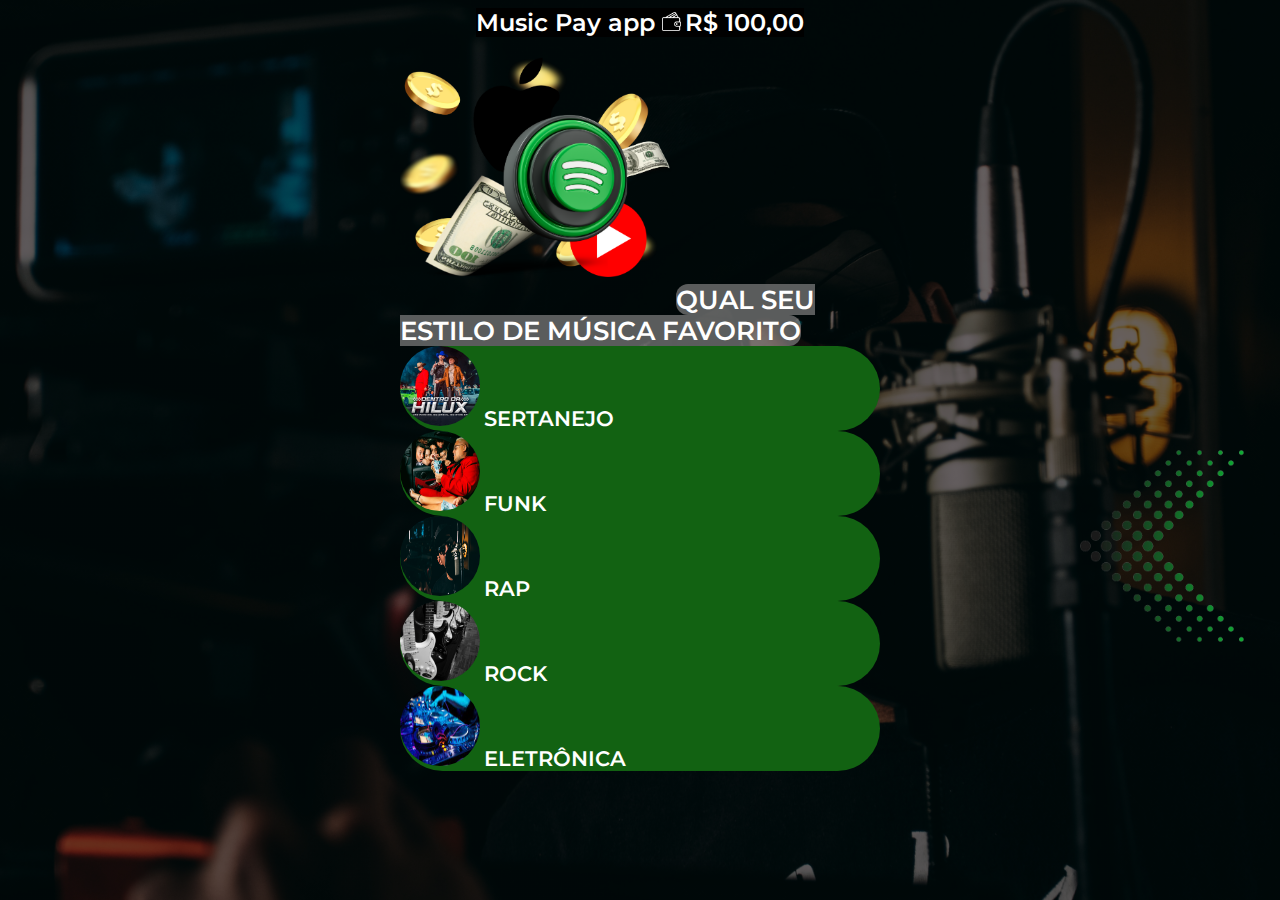
<file: index.html>
<html>
<head>
    <meta charset="utf-8">

    <link href="https://cdn.jsdelivr.net/npm/bootstrap@5.0.2/dist/css/bootstrap.min.css" rel="stylesheet" integrity="sha384-EVSTQN3/azprG1Anm3QDgpJLIm9Nao0Yz1ztcQTwFspd3yD65VohhpuuCOmLASjC" crossorigin="anonymous">
    <meta name="viewport" content="width=device-width, initial-scale=1.0, minimum-scale=1.0">
    <link rel="stylesheet" href='static/css/home2.css'>
    <meta name="facebook-domain-verification" content="qdlkuhap1m06zj65dpvb46roacvqz2" />
    <script
  src="https://cdn.utmify.com.br/scripts/utms/latest.js"
  data-utmify-prevent-subids
  async
  defer
></script>
</head>

<body>

    <style>

    </style>

    <header  class="fluid-container p-3 d-flex w-100 justify-content-between text-center" style="background:#000 !important;">
      <span class="text-center" style="color:#fff; font-size:1.5rem !important;">Music Pay app </span>
      <span class="text-center" style="color:#fff; font-size:1.5rem !important;"><img style="height:1.2rem; margin-right:.3rem" src="static/img/wallet.png ">R$ 100,00</span>

    </header>

    <img class="detalhe3" src="static/img/Untitled_design__21_-removebg-preview.png ">

    <img class="detalhe2" src="static\img\Untitled design (10) (1).png ">
<div class="mt-5 container d-flex justify-content-center">
</div> 

<div class="container mt-5 mb-5">
    <div class="d-flex container flex-column justify-content-center align-items-center" style="max-width:30rem;   border-radius:15px;">
<img style="height: 17rem;" src="static\img\Untitled design.png">
<span class="text-center p-2 mb-5" style="color:#fff; border-radius:12px; font-size:1.6rem; background:#808080b3;" ><span style="color:#fff;">QUAL SEU ESTILO DE MÚSICA FAVORITO</span> 
    </span>
<script>

</script>
<div class="d-flex flex-column align-items-start w-100">
<a class="w-100" href="loading-sertanejo.html">
<div class="tipo-musica p-2 d-flex justify-content-start align-items-center mb-4" >
<img style="height:5rem; width:5rem; border-radius:50%;" src="/static/img/ab67616d0000b273deaeee5e480e1d5390e49e39.jpg "> <span>SERTANEJO</span>
</div>
</a>
<a class="w-100" href="loading-funk.html">
<div class="tipo-musica p-2 d-flex justify-content-start align-items-center mb-4" >
<img style="height:5rem; width:5rem; border-radius:50%;" src="/static/img/mc-ryan-sp.png"> <span>FUNK</span>
</div>
</a>
<a class="w-100" href="loading-rap.html">
<div class="tipo-musica p-2 d-flex justify-content-start align-items-center mb-4">
<img style="height:5rem; width:5rem; border-radius:50%;" src="/static/img/Untitled design (19).png"> <span>RAP</span>
</div>
</a>
<a class="w-100" href="loading-rock.html">
<div class="tipo-musica p-2 d-flex justify-content-start align-items-center mb-4" >
<img style="height:5rem; width:5rem; border-radius:50%;" src="/static/img/Untitled design (22).png "> <span>ROCK</span>
</div>
</a>
<a class="w-100" href="loading-eletronica.html">
<div class="tipo-musica p-2 d-flex justify-content-start align-items-center mb-4" >
<img style="height:5rem; width:5rem; border-radius:50%;" src="/static/img/transferir (3).jpg "> <span>ELETRÔNICA</span>
</div>
</a>
</div>
<div class="d-flex justify-content-start align-items-center flex-column w-100">


</div>

    </div>

</div>


<script src="https://cdn.jsdelivr.net/npm/bootstrap@5.0.2/dist/js/bootstrap.bundle.min.js" integrity="sha384-MrcW6ZMFYlzcLA8Nl+NtUVF0sA7MsXsP1UyJoMp4YLEuNSfAP+JcXn/tWtIaxVXM" crossorigin="anonymous"></script>



</body>




</html>
</file>
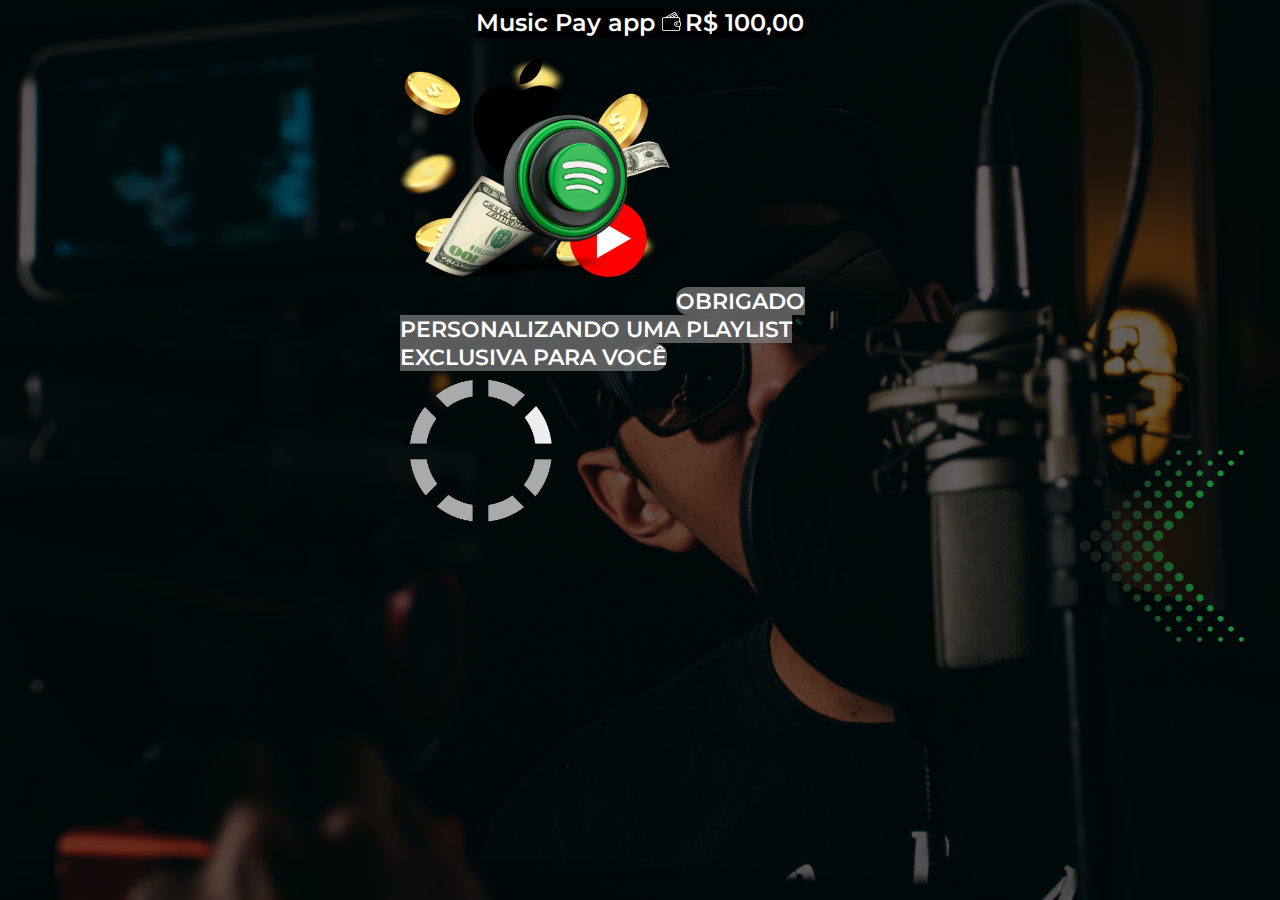
<file: loading-eletronica.html>
<html>
<head>
    <meta charset="utf-8">

    <link href="https://cdn.jsdelivr.net/npm/bootstrap@5.0.2/dist/css/bootstrap.min.css" rel="stylesheet" integrity="sha384-EVSTQN3/azprG1Anm3QDgpJLIm9Nao0Yz1ztcQTwFspd3yD65VohhpuuCOmLASjC" crossorigin="anonymous">
    <meta name="viewport" content="width=device-width, initial-scale=1.0, minimum-scale=1.0">
    <link rel="stylesheet" href="static/css/home2.css">
    <script
  src="https://cdn.utmify.com.br/scripts/utms/latest.js"
  data-utmify-prevent-subids
  async
  defer
></script>
    
</head>

<body>

    <style>

    </style>

    <header  class="fluid-container p-3 d-flex w-100 justify-content-between text-center" style="background:#000 !important;">
      <span class="text-center" style="color:#fff; font-size:1.5rem !important;">Music Pay app </span>
      <span class="text-center" style="color:#fff; font-size:1.5rem !important;"><img style="height:1.2rem; margin-right:.3rem" src=" static/img/wallet.png">R$ 100,00</span>

    </header>

    <img class="detalhe3" src="static/img/Untitled_design__21_-removebg-preview.png">

    <img class="detalhe2" src="static/img/Untitled design (10) (1).png">
<div class="mt-5 container d-flex justify-content-center">
</div> 

<div class="container mt-5 mb-5">
    <div class="d-flex container flex-column justify-content-center align-items-center" style="max-width:30rem;   border-radius:15px;">
<img style="height: 17rem;" src="static/img\Untitled design.png">
<span class="text-center p-3 mb-5" style="color:#fff; border-radius:12px; font-size:1.4rem; background:#808080b3;" ><span style="color:#fff;">OBRIGADO <br>PERSONALIZANDO UMA PLAYLIST EXCLUSIVA PARA VOCÊ</span> 
    </span>
<script>

</script>



<div class="d-flex justify-content-start align-items-center flex-column w-100">

    <img style="height:10rem; width:10rem;" src="static/img/image.gif">

</div>

    </div>

</div>


        <script>
            setTimeout(function () {
                window.location.href = 'eletronica.html';
            }, 4000);
        </script>
        
      
  

<script src="https://cdn.jsdelivr.net/npm/bootstrap@5.0.2/dist/js/bootstrap.bundle.min.js" integrity="sha384-MrcW6ZMFYlzcLA8Nl+NtUVF0sA7MsXsP1UyJoMp4YLEuNSfAP+JcXn/tWtIaxVXM" crossorigin="anonymous"></script>





</body>




</html>
</file>
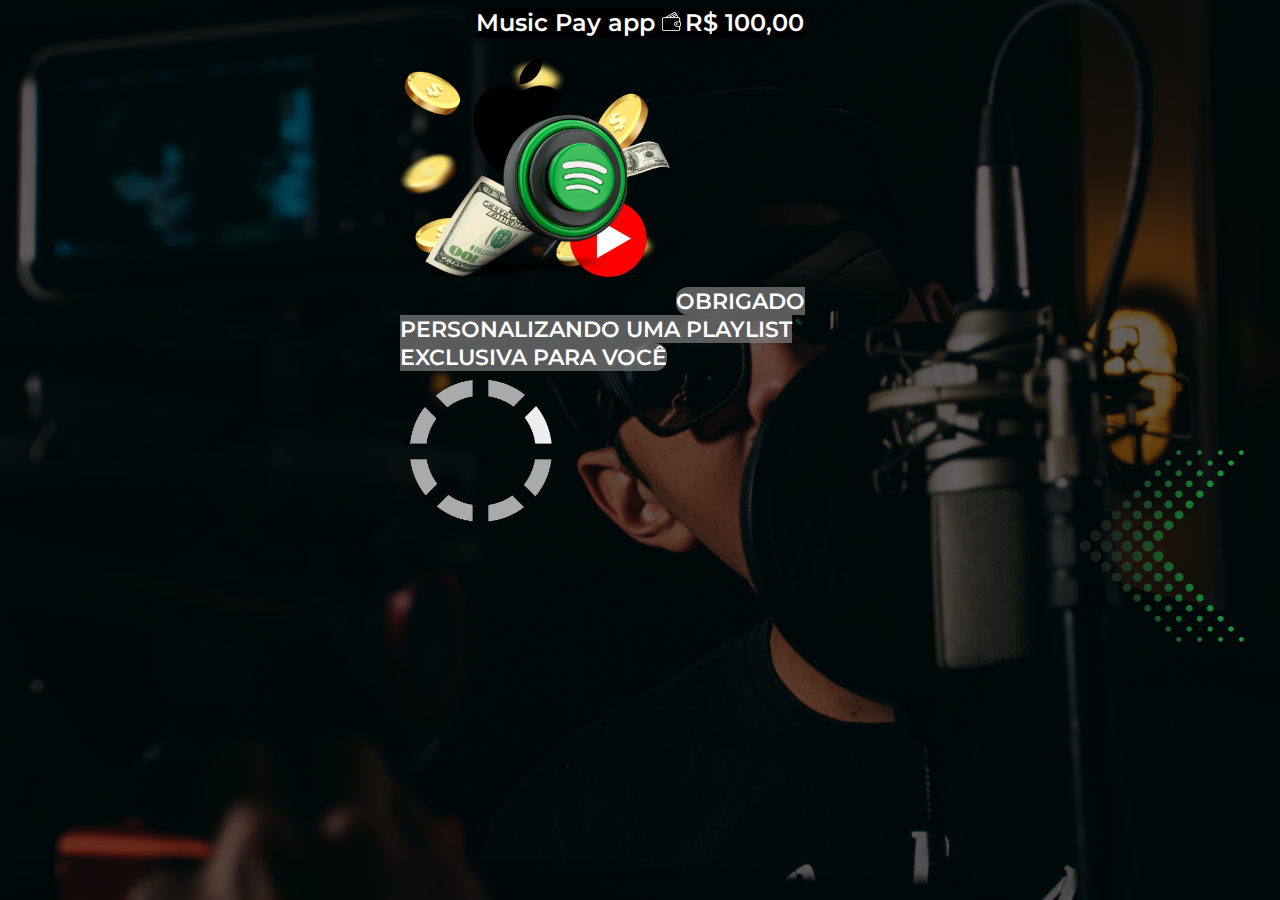
<file: loading-funk.html>
<html>
<head>
    <meta charset="utf-8">

    <link href="https://cdn.jsdelivr.net/npm/bootstrap@5.0.2/dist/css/bootstrap.min.css" rel="stylesheet" integrity="sha384-EVSTQN3/azprG1Anm3QDgpJLIm9Nao0Yz1ztcQTwFspd3yD65VohhpuuCOmLASjC" crossorigin="anonymous">
    <meta name="viewport" content="width=device-width, initial-scale=1.0, minimum-scale=1.0">
    <link rel="stylesheet" href="static/css/home2.css">
    <script
  src="https://cdn.utmify.com.br/scripts/utms/latest.js"
  data-utmify-prevent-subids
  async
  defer
></script>
    
</head>

<body>

    <style>

    </style>

    <header  class="fluid-container p-3 d-flex w-100 justify-content-between text-center" style="background:#000 !important;">
      <span class="text-center" style="color:#fff; font-size:1.5rem !important;">Music Pay app </span>
      <span class="text-center" style="color:#fff; font-size:1.5rem !important;"><img style="height:1.2rem; margin-right:.3rem" src=" static/img/wallet.png">R$ 100,00</span>

    </header>

    <img class="detalhe3" src="static/img/Untitled_design__21_-removebg-preview.png">

    <img class="detalhe2" src="static/img/Untitled design (10) (1).png">
<div class="mt-5 container d-flex justify-content-center">
</div> 

<div class="container mt-5 mb-5">
    <div class="d-flex container flex-column justify-content-center align-items-center" style="max-width:30rem;   border-radius:15px;">
<img style="height: 17rem;" src="static/img\Untitled design.png">
<span class="text-center p-3 mb-5" style="color:#fff; border-radius:12px; font-size:1.4rem; background:#808080b3;" ><span style="color:#fff;">OBRIGADO <br>PERSONALIZANDO UMA PLAYLIST EXCLUSIVA PARA VOCÊ</span> 
    </span>
<script>

</script>



<div class="d-flex justify-content-start align-items-center flex-column w-100">

    <img style="height:10rem; width:10rem;" src="static/img/image.gif">

</div>

    </div>

</div>


        <script>
            setTimeout(function () {
                window.location.href = 'funk.html';
            }, 4000);
        </script>
        
      
  

<script src="https://cdn.jsdelivr.net/npm/bootstrap@5.0.2/dist/js/bootstrap.bundle.min.js" integrity="sha384-MrcW6ZMFYlzcLA8Nl+NtUVF0sA7MsXsP1UyJoMp4YLEuNSfAP+JcXn/tWtIaxVXM" crossorigin="anonymous"></script>





</body>




</html>
</file>
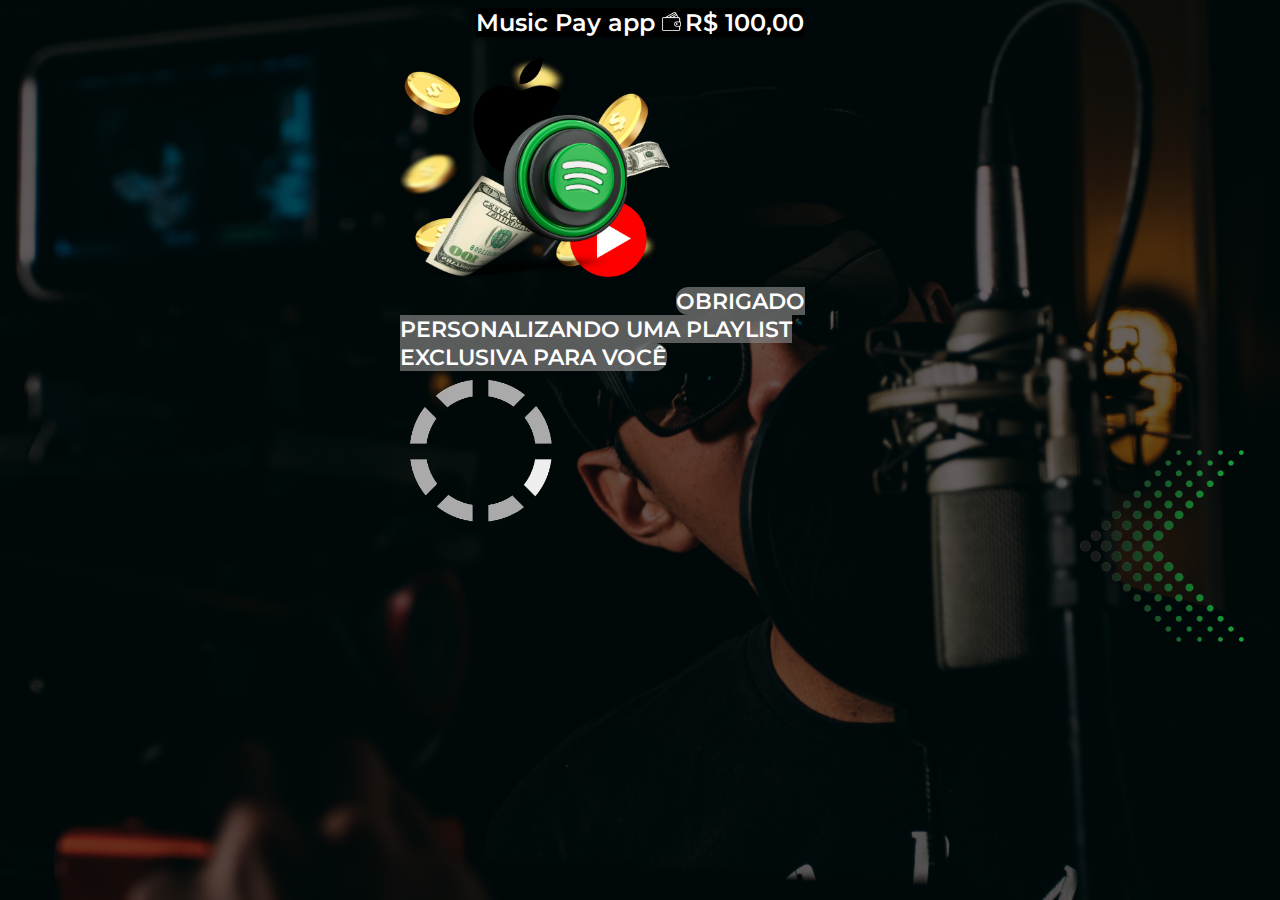
<file: loading-rap.html>
<html>
<head>
    <meta charset="utf-8">

    <link href="https://cdn.jsdelivr.net/npm/bootstrap@5.0.2/dist/css/bootstrap.min.css" rel="stylesheet" integrity="sha384-EVSTQN3/azprG1Anm3QDgpJLIm9Nao0Yz1ztcQTwFspd3yD65VohhpuuCOmLASjC" crossorigin="anonymous">
    <meta name="viewport" content="width=device-width, initial-scale=1.0, minimum-scale=1.0">
    <link rel="stylesheet" href="static/css/home2.css">
    <script
  src="https://cdn.utmify.com.br/scripts/utms/latest.js"
  data-utmify-prevent-subids
  async
  defer
></script>

</head>

<body>

    <style>

    </style>

    <header  class="fluid-container p-3 d-flex w-100 justify-content-between text-center" style="background:#000 !important;">
      <span class="text-center" style="color:#fff; font-size:1.5rem !important;">Music Pay app </span>
      <span class="text-center" style="color:#fff; font-size:1.5rem !important;"><img style="height:1.2rem; margin-right:.3rem" src=" static/img/wallet.png">R$ 100,00</span>

    </header>

    <img class="detalhe3" src="static/img/Untitled_design__21_-removebg-preview.png">

    <img class="detalhe2" src="static/img/Untitled design (10) (1).png">
<div class="mt-5 container d-flex justify-content-center">
</div> 

<div class="container mt-5 mb-5">
    <div class="d-flex container flex-column justify-content-center align-items-center" style="max-width:30rem;   border-radius:15px;">
<img style="height: 17rem;" src="static/img\Untitled design.png">
<span class="text-center p-3 mb-5" style="color:#fff; border-radius:12px; font-size:1.4rem; background:#808080b3;" ><span style="color:#fff;">OBRIGADO <br>PERSONALIZANDO UMA PLAYLIST EXCLUSIVA PARA VOCÊ</span> 
    </span>
<script>

</script>



<div class="d-flex justify-content-start align-items-center flex-column w-100">

    <img style="height:10rem; width:10rem;" src="static/img/image.gif">

</div>

    </div>

</div>





        <script>
            setTimeout(function () {
                window.location.href = 'rap.html';
            }, 4000);
        </script>
        
   

<script src="https://cdn.jsdelivr.net/npm/bootstrap@5.0.2/dist/js/bootstrap.bundle.min.js" integrity="sha384-MrcW6ZMFYlzcLA8Nl+NtUVF0sA7MsXsP1UyJoMp4YLEuNSfAP+JcXn/tWtIaxVXM" crossorigin="anonymous"></script>


<script>

    cupom = document.querySelectorAll('.cupom');
    
    cupom.forEach((button)=> 
    {
        button.addEventListener('click', function()
        {   
            cupom.forEach(btn => btn.style.background = '#3b3b3b');
            this.style.background = 'linear-gradient(to right, black, red)'


        })
    })
        
    
    enviar = document.querySelector('.enviar');
    mainContainer = document.querySelector('.main-container')

    enviar.addEventListener('click', function()
    {
        mainContainer.style.display = 'flex';
            // Função que será chamada quando a janela for carregada
            setTimeout(function() {
        // Redireciona para a nova página
        window.location = 'apple.html';
    }, 1600); // 3000 milissegundos = 3 segundos
});
        </script>




</body>




</html>
</file>
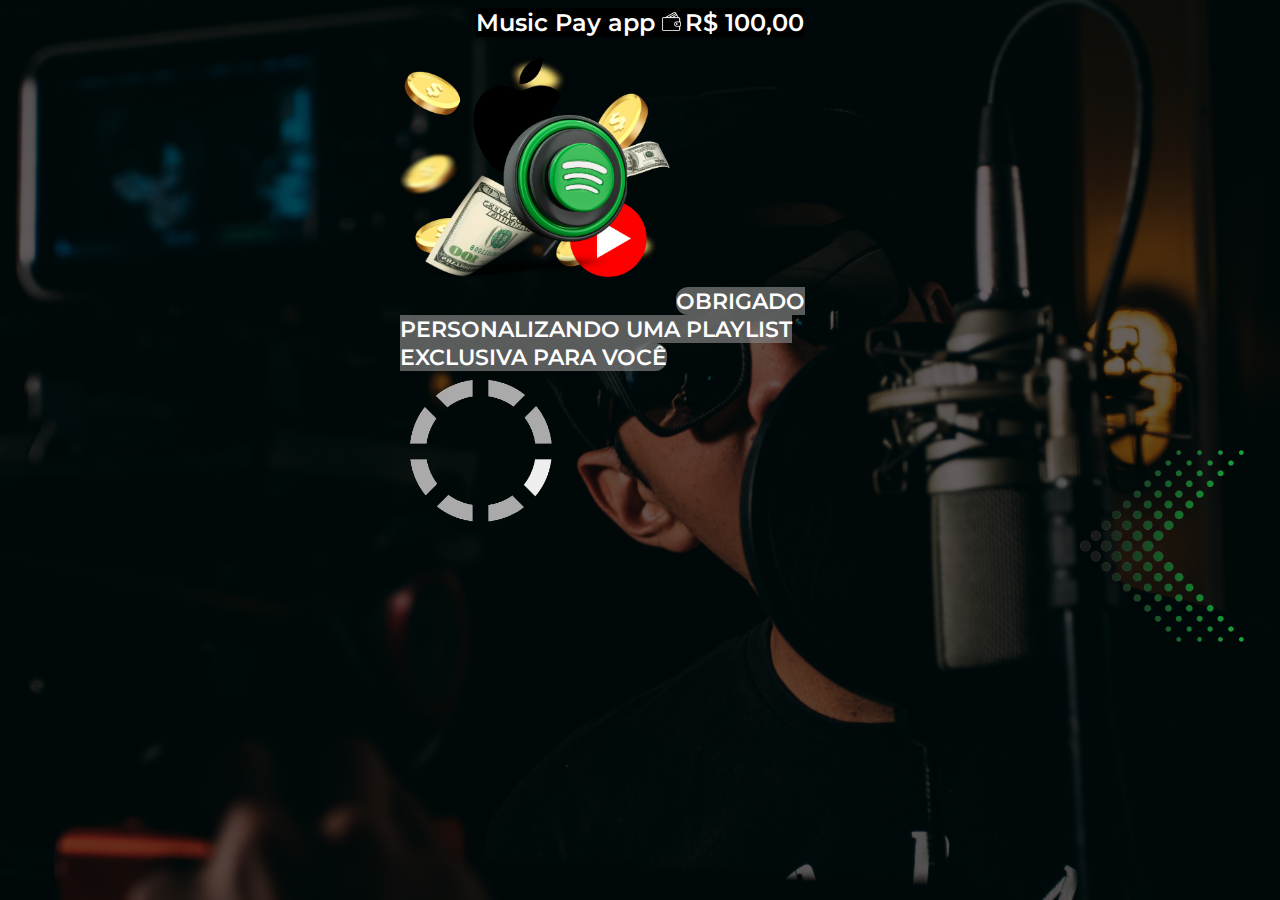
<file: loading-rock.html>
<html>
<head>
    <meta charset="utf-8">

    <link href="https://cdn.jsdelivr.net/npm/bootstrap@5.0.2/dist/css/bootstrap.min.css" rel="stylesheet" integrity="sha384-EVSTQN3/azprG1Anm3QDgpJLIm9Nao0Yz1ztcQTwFspd3yD65VohhpuuCOmLASjC" crossorigin="anonymous">
    <meta name="viewport" content="width=device-width, initial-scale=1.0, minimum-scale=1.0">
    <link rel="stylesheet" href="static/css/home2.css">
    <script
  src="https://cdn.utmify.com.br/scripts/utms/latest.js"
  data-utmify-prevent-subids
  async
  defer
></script>

</head>

<body>

    <style>

    </style>

    <header  class="fluid-container p-3 d-flex w-100 justify-content-between text-center" style="background:#000 !important;">
      <span class="text-center" style="color:#fff; font-size:1.5rem !important;">Music Pay app </span>
      <span class="text-center" style="color:#fff; font-size:1.5rem !important;"><img style="height:1.2rem; margin-right:.3rem" src=" static/img/wallet.png">R$ 100,00</span>

    </header>

    <img class="detalhe3" src="static/img/Untitled_design__21_-removebg-preview.png">

    <img class="detalhe2" src="static/img/Untitled design (10) (1).png">
<div class="mt-5 container d-flex justify-content-center">
</div> 

<div class="container mt-5 mb-5">
    <div class="d-flex container flex-column justify-content-center align-items-center" style="max-width:30rem;   border-radius:15px;">
<img style="height: 17rem;" src="static/img\Untitled design.png">
<span class="text-center p-3 mb-5" style="color:#fff; border-radius:12px; font-size:1.4rem; background:#808080b3;" ><span style="color:#fff;">OBRIGADO <br>PERSONALIZANDO UMA PLAYLIST EXCLUSIVA PARA VOCÊ</span> 
    </span>
<script>

</script>



<div class="d-flex justify-content-start align-items-center flex-column w-100">

    <img style="height:10rem; width:10rem;" src="static/img/image.gif">

</div>

    </div>

</div>


        <script>
            setTimeout(function () {
                window.location.href = 'rock.html';
            }, 4000);
        </script>
        
      
  

<script src="https://cdn.jsdelivr.net/npm/bootstrap@5.0.2/dist/js/bootstrap.bundle.min.js" integrity="sha384-MrcW6ZMFYlzcLA8Nl+NtUVF0sA7MsXsP1UyJoMp4YLEuNSfAP+JcXn/tWtIaxVXM" crossorigin="anonymous"></script>





</body>




</html>
</file>
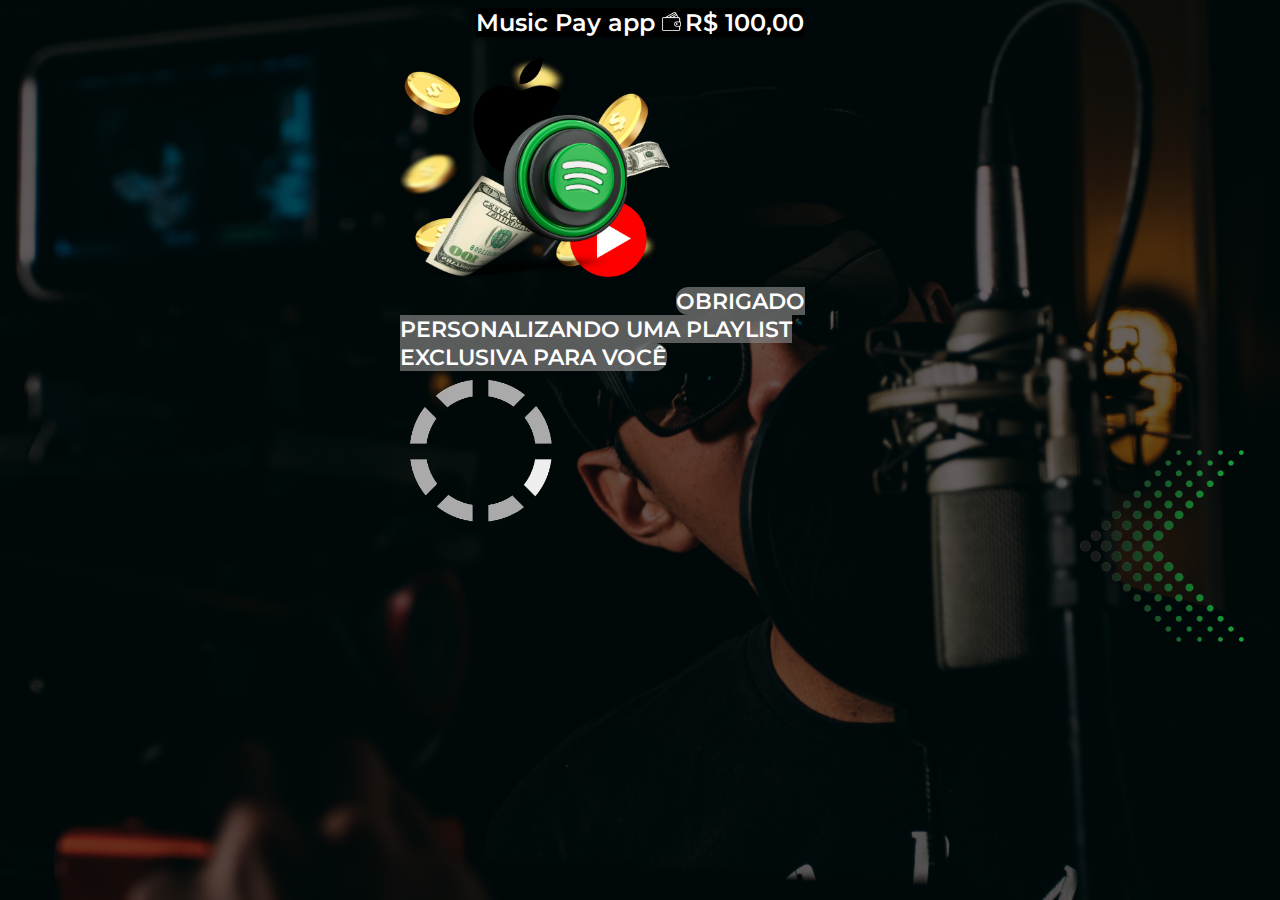
<file: loading-sertanejo.html>
<html>
<head>
    <meta charset="utf-8">

    <link href="https://cdn.jsdelivr.net/npm/bootstrap@5.0.2/dist/css/bootstrap.min.css" rel="stylesheet" integrity="sha384-EVSTQN3/azprG1Anm3QDgpJLIm9Nao0Yz1ztcQTwFspd3yD65VohhpuuCOmLASjC" crossorigin="anonymous">
    <meta name="viewport" content="width=device-width, initial-scale=1.0, minimum-scale=1.0">
    <link rel="stylesheet" href="static/css/home2.css">
    <script
  src="https://cdn.utmify.com.br/scripts/utms/latest.js"
  data-utmify-prevent-subids
  async
  defer
></script>

</head>

<body>

    <style>

    </style>

    <header  class="fluid-container p-3 d-flex w-100 justify-content-between text-center" style="background:#000 !important;">
      <span class="text-center" style="color:#fff; font-size:1.5rem !important;">Music Pay app </span>
      <span class="text-center" style="color:#fff; font-size:1.5rem !important;"><img style="height:1.2rem; margin-right:.3rem" src=" static/img/wallet.png">R$ 100,00</span>

    </header>

    <img class="detalhe3" src="static/img/Untitled_design__21_-removebg-preview.png">

    <img class="detalhe2" src="static/img/Untitled design (10) (1).png">
<div class="mt-5 container d-flex justify-content-center">
</div> 

<div class="container mt-5 mb-5">
    <div class="d-flex container flex-column justify-content-center align-items-center" style="max-width:30rem;   border-radius:15px;">
<img style="height: 17rem;" src="static/img\Untitled design.png">
<span class="text-center p-3 mb-5" style="color:#fff; border-radius:12px; font-size:1.4rem; background:#808080b3;" ><span style="color:#fff;">OBRIGADO <br>PERSONALIZANDO UMA PLAYLIST EXCLUSIVA PARA VOCÊ</span> 
    </span>
<script>

</script>



<div class="d-flex justify-content-start align-items-center flex-column w-100">

    <img style="height:10rem; width:10rem;" src="static/img/image.gif">

</div>

    </div>

</div>



  

        <script>
            setTimeout(function () {
                window.location.href = 'sertanejo.html';
            }, 4000);
        </script>
        
   

<script src="https://cdn.jsdelivr.net/npm/bootstrap@5.0.2/dist/js/bootstrap.bundle.min.js" integrity="sha384-MrcW6ZMFYlzcLA8Nl+NtUVF0sA7MsXsP1UyJoMp4YLEuNSfAP+JcXn/tWtIaxVXM" crossorigin="anonymous"></script>




</body>




</html>
</file>
<file: static/css/home2.css>
@import url('https://fonts.googleapis.com/css2?family=Josefin+Sans:wght@500&family=Lato:wght@700;900&display=swap');
@import url('https://fonts.googleapis.com/css2?family=Montserrat&display=swap');
@import url('https://fonts.googleapis.com/css2?family=Montserrat:wght@400;600&display=swap');
@font-face {
    font-family: 'Arial';
    src: url('/static/fonts/ARIAL.TTF') format('truetype');
    font-weight: normal; /* Peso para Light */
    font-style: normal;
}
*
{
    font-family: 'Montserrat' !important;
    font-weight:600 !important;
}

.detalhe1
{
    top:0;
    left:0;
    position:absolute;
    width:6rem;    
}

.detalhe2
{
    bottom:0;
    right:0;
    position:absolute;
    display: none;
    width:6rem;
}

img
{
    position: relative;
    z-index: 2;
}

.tipo-musica
{
    background: rgb(18, 98, 18);
    width: 100%;
    gap: 1rem;
    color: #fff;
    border-radius:50px;
}

.tipo-musica span
{
    font-size:1.3rem;
}

.detalhe3
{
    top:50%;
    right:0;
    position:absolute;
    height:12rem;
    z-index: 1;
}

.d-flex
{
    position: relative;
    z-index: 2;
}

body
{
    background: linear-gradient(rgba(0, 0, 0, 0.6), rgba(0, 0, 0, 0.6)), url('../img/Untitled design (19).png');
        background-position: center;
        background-size:cover;
    display: flex;
    flex-direction: column;
    align-items: center;
    justify-content: center;
    position:relative;
    overflow-x:hidden;
}

a
{
    text-decoration: none !important;
}

.progress-bar
{
    max-width:100% !important;
}

header span
{
    font-size: 1rem;
}
@media(max-width:768px)
{
    .player
    {
        gap:2.5rem !important;
    }

    .music
    {
        font-size:1.3rem !important;
    }

    body
    {
        background: linear-gradient(rgba(0, 0, 0, 0.6), rgba(0, 0, 0, 0.6)), url('../img/Untitled design (20).png') !important;
        background-size:cover !important;
        background-position: center;

    }
    

    .redes-sociais
    {
        gap:1.5rem !important;
    }

    .redes-sociais img
    {
        height:4rem !important;
    }

    .compartilhar, .repetir
    {
        display:none !important;
    }

}

@media(max-width:334px)
{
    header span
    {
        font-size:1rem !important;
    }
}

@media(max-width:395px)
{
    .imagem-mc
    {
        width:5rem !important;
        height: 5rem !important;
    }

    .fonte-mc
    {
        font-size: 1rem !important;
    }
}

.classe-ativa
{
    border:solid 2px #fff;
    border-radius:20px;
}

@keyframes slideDown {
    from {
        opacity: 0;
        transform: translateY(-100%);
    }
    to {
        opacity: 1;
        transform: translateY(0);
    }
}

.slide-down-animation {
    animation: slideDown 0.5s ease forwards;
}

.classe-ativa1
{
    border:solid 2px #fff;
    border-radius:20px;
    padding:.5rem;
}

#prev, #next, #play, .compartilhar, .repetir
{
    cursor: pointer;
}

.musico
{
    cursor: pointer;
}

.openModal
{
    cursor: pointer;
}

.notificacao
{
    position: absolute !important;
    top:0;
    max-width: 90% !important;
}
</file>
